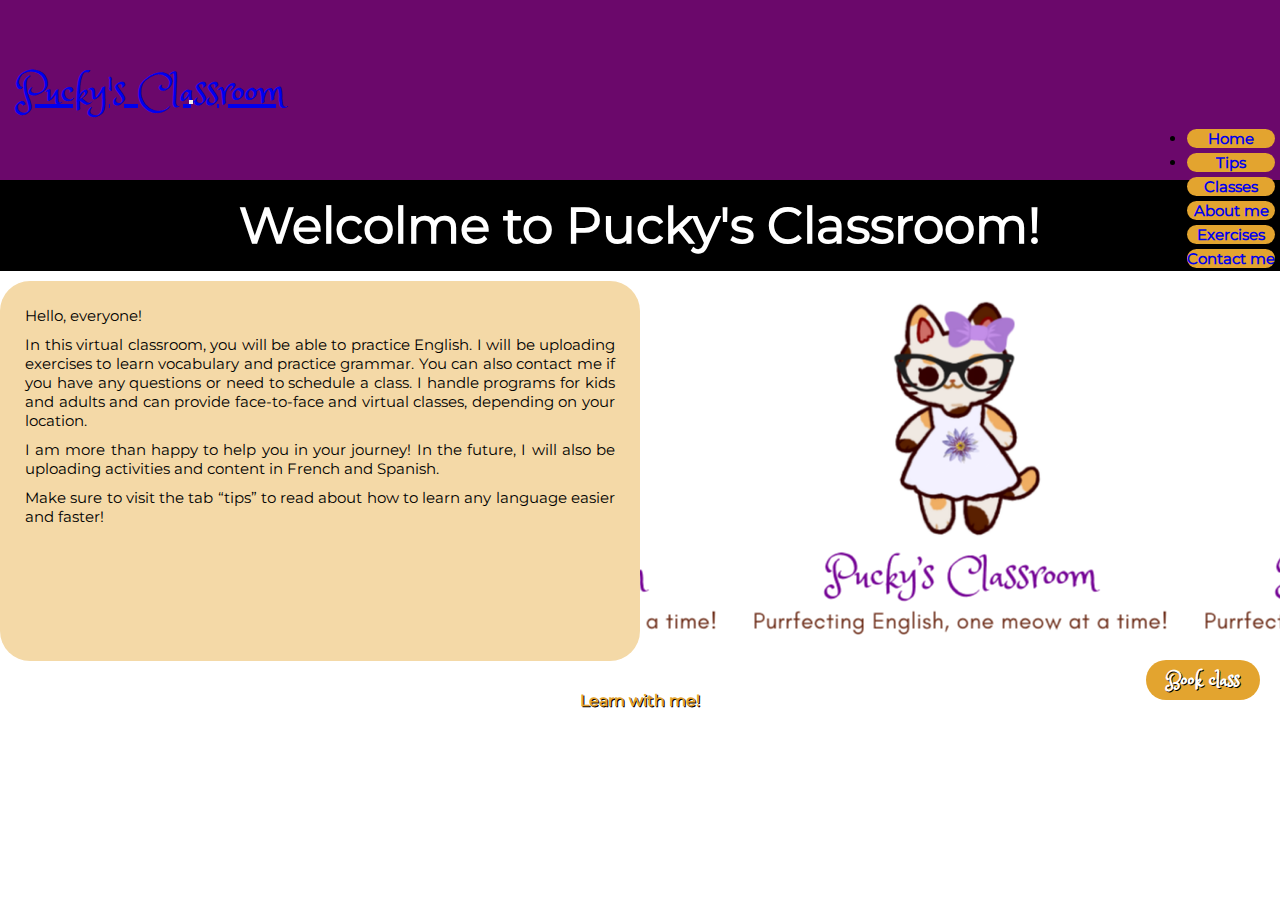
<file: index.html>
<!DOCTYPE html>
<html lang="en">

<head>
    <meta charset="UTF-8">
    <meta name="viewport" content="width=device-width, initial-scale=1.0">
    <title>Pucky's Classroom</title>
    <link rel="stylesheet" href="styles.css">
    <link rel="shortcut icon" href="Images/face.png" type="image/x-icon">
    <link rel="stylesheet" href="https://cdnjs.cloudflare.com/ajax/libs/font-awesome/6.4.2/css/all.min.css"
        integrity="sha512-z3gLpd7yknf1YoNbCzqRKc4qyor8gaKU1qmn+CShxbuBusANI9QpRohGBreCFkKxLhei6S9CQXFEbbKuqLg0DA=="
        crossorigin="anonymous" referrerpolicy="no-referrer" />
    <!-- BS starts -->
    <link href="https://cdn.jsdelivr.net/npm/bootstrap@5.1.3/dist/css/bootstrap.min.css" rel="stylesheet"
        integrity="sha384-1BmE4kWBq78iYhFldvKuhfTAU6auU8tT94WrHftjDbrCEXSU1oBoqyl2QvZ6jIW3" crossorigin="anonymous">
    <!-- BS ends -->
</head>

<body>
    <!-- Navbar starts -->
    <nav class="navbar navbar-expand-sm navbar-dark">
        <div class="container-fluid">
            <a class="navbar-brand" href="#">Pucky's Classroom</a>
            <button class="navbar-toggler" type="button" data-bs-toggle="collapse" data-bs-target="#collapsibleNavbar">
                <span class="navbar-toggler-icon"></span>
            </button>
            <div class="collapse navbar-collapse" id="collapsibleNavbar">
                <ul class="navbar-nav">
                    <li class="nav-item">
                        <a class="nav-link" href="#">Home</a>
                    </li>
                    <li class="nav-item">
                        <a class="nav-link" href="tips.html">Tips</a>
                    </li>
                    <li class="nav-item">
                        <a class="nav-link" href="classes.html">Classes
                        </a>
                    </li>
                    <li class="nav-item">
                        <a class="nav-link" href="about me.html">About me</a>
                    </li>
                    <li class="nav-item">
                        <a class="nav-link" href="exercises.html">Exercises</a>
                    </li>
                    <li class="nav-item">
                        <a class="nav-link" href="contact me.html">Contact me</a>
                    </li>
                </ul>
            </div>
        </div>
    </nav>
    <!-- Navbar ends-->
    <!-- script-->
    <script src="https://cdn.jsdelivr.net/npm/@popperjs/core@2.10.2/dist/umd/popper.min.js"
        integrity="sha384-7+zCNj/IqJ95wo16oMtfsKbZ9ccEh31eOz1HGyDuCQ6wgnyJNSYdrPa03rtR1zdB" crossorigin="anonymous">
    </script>
    <script src="https://cdn.jsdelivr.net/npm/bootstrap@5.1.3/dist/js/bootstrap.min.js"
        integrity="sha384-QJHtvGhmr9XOIpI6YVutG+2QOK9T+ZnN4kzFN1RtK3zEFEIsxhlmWl5/YESvpZ13" crossorigin="anonymous">
    </script>
    <!-- script-->
    <main>
        <h1 id="welcome">Welcolme to Pucky's Classroom!  </h1>
        <div class="index">
            <div class="ileft">
                <p>Hello, everyone!</p>
                <p>In this virtual classroom, you will be able to practice English. I will be uploading exercises to learn vocabulary and practice grammar. You can also contact me if you have any questions or need to schedule a class. I handle programs for kids and adults and can provide face-to-face and virtual classes, depending on your location. </p>
                <p>I am more than happy to help you in your journey! In the future, I will also be uploading activities and content in French and Spanish.</p>
                <p> Make sure to visit the tab “tips” to read about how to learn any language easier and faster!</p>
            </div>
            <div class="iright">
            </div>
        </div>
    </main>
    <footer>
        <div class="redes">
            <p>Learn with me!</p>
            <a href="https://www.instagram.com/veganpucky/">
                <i class="fa-brands fa-instagram"></i>
            </a>
            <a href="https://www.youtube.com/channel/UCCeJVtqkr9VbxvUMafBMI6Q">
                <i class="fa-brands fa-youtube"></i>
            </a>
            <a href="mailto:angela.cordero@correounivalle.edu.co">
                <i class="fa-regular fa-envelope"></i>
            </a>
        </div>
        <div class="book">
            <a href="https://wa.link/2y424m">
                <p>Book class</p>
            </a>
        </div>
    </footer>
</body>
</html>
</file>
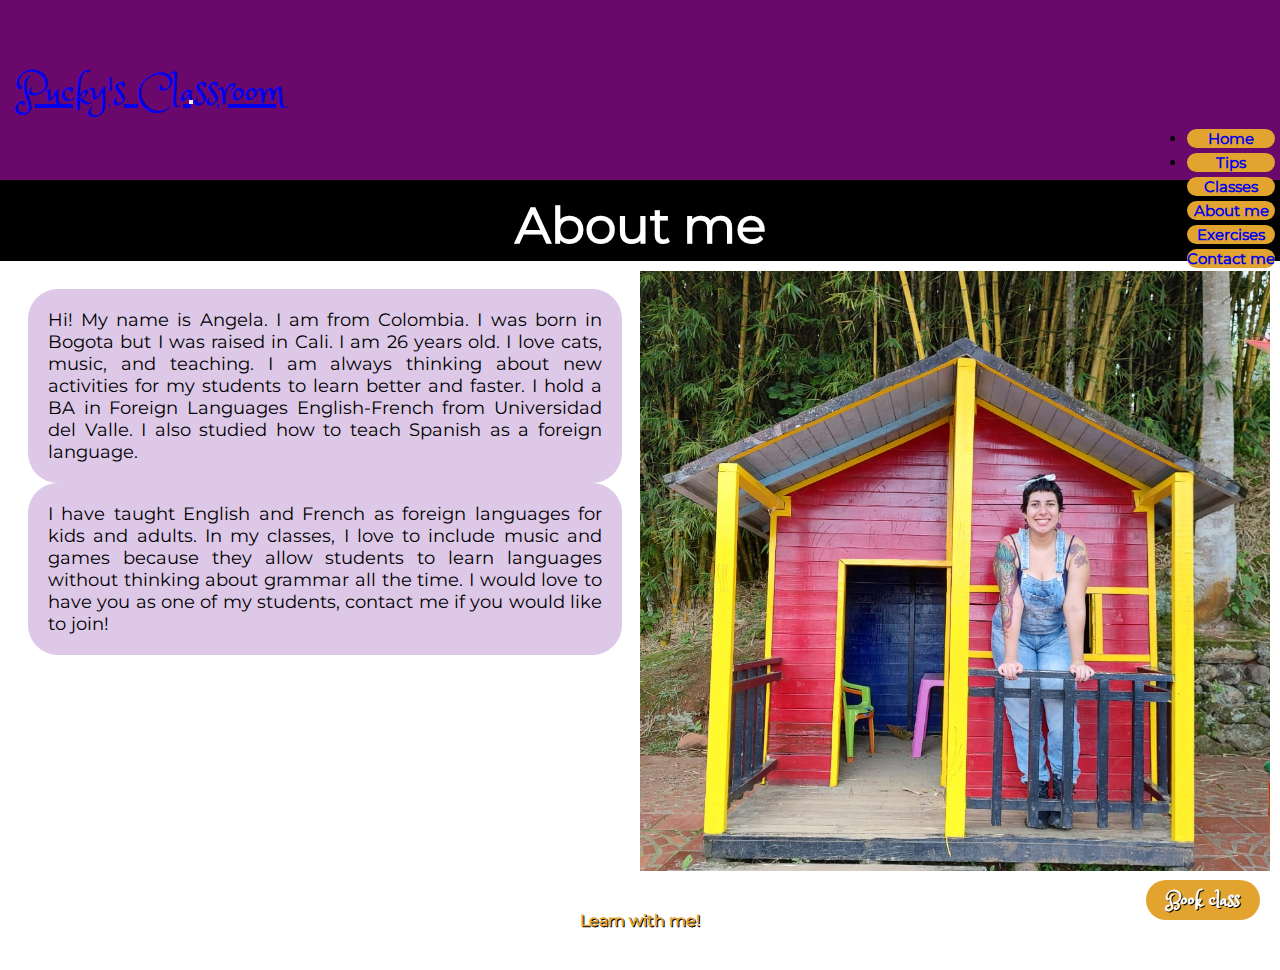
<file: about me.html>
<!DOCTYPE html>
<html lang="en">

<head>
    <meta charset="UTF-8">
    <meta name="viewport" content="width=device-width, initial-scale=1.0">
    <title>About me</title>
    <link rel="stylesheet" href="styles.css">
    <link rel="shortcut icon" href="Images/face.png" type="image/x-icon">
</head>

<body>
    <link rel="stylesheet" href="https://cdnjs.cloudflare.com/ajax/libs/font-awesome/6.4.2/css/all.min.css"
        integrity="sha512-z3gLpd7yknf1YoNbCzqRKc4qyor8gaKU1qmn+CShxbuBusANI9QpRohGBreCFkKxLhei6S9CQXFEbbKuqLg0DA=="
        crossorigin="anonymous" referrerpolicy="no-referrer" />
    <!-- BS starts -->
    <link href="https://cdn.jsdelivr.net/npm/bootstrap@5.1.3/dist/css/bootstrap.min.css" rel="stylesheet"
        integrity="sha384-1BmE4kWBq78iYhFldvKuhfTAU6auU8tT94WrHftjDbrCEXSU1oBoqyl2QvZ6jIW3" crossorigin="anonymous">
    <!-- BS ends -->
    </head>

    <body>
        <!-- Navbar starts -->
        <nav class="navbar navbar-expand-sm navbar-dark">
            <div class="container-fluid">
                <a class="navbar-brand" href="#">Pucky's Classroom</a>
                <button class="navbar-toggler" type="button" data-bs-toggle="collapse"
                    data-bs-target="#collapsibleNavbar">
                    <span class="navbar-toggler-icon"></span>
                </button>
                <div class="collapse navbar-collapse" id="collapsibleNavbar">
                    <ul class="navbar-nav">
                        <li class="nav-item">
                            <a class="nav-link" href="index.html">Home</a>
                        </li>
                        <li class="nav-item">
                            <a class="nav-link" href="tips.html">Tips</a>
                        </li>
                        <li class="nav-item">
                            <a class="nav-link" href="classes.html">Classes
                            </a>
                        </li>
                        <li class="nav-item">
                            <a class="nav-link" href="#">About me</a>
                        </li>
                        <li class="nav-item">
                            <a class="nav-link" href="exercises.html">Exercises</a>
                        </li>
                        <li class="nav-item">
                            <a class="nav-link" href="contact me.html">Contact me</a>
                        </li>
                    </ul>
                </div>
            </div>
        </nav>
        <!-- Navbar ends-->
        <!-- script-->
        <script src="https://cdn.jsdelivr.net/npm/@popperjs/core@2.10.2/dist/umd/popper.min.js"
            integrity="sha384-7+zCNj/IqJ95wo16oMtfsKbZ9ccEh31eOz1HGyDuCQ6wgnyJNSYdrPa03rtR1zdB" crossorigin="anonymous">
        </script>
        <script src="https://cdn.jsdelivr.net/npm/bootstrap@5.1.3/dist/js/bootstrap.min.js"
            integrity="sha384-QJHtvGhmr9XOIpI6YVutG+2QOK9T+ZnN4kzFN1RtK3zEFEIsxhlmWl5/YESvpZ13" crossorigin="anonymous">
        </script>
        <!-- script-->
        <main>
            <h1>About me</h1>
            <div class="welcome">
                <div class="wleft">
                    <p>Hi! My name is Angela. I am from Colombia. I was born in Bogota but I was raised in Cali. I am 26 years old. I love cats, music, and teaching. I am always thinking about new activities for my students to learn better and faster. I hold a BA in Foreign Languages English-French from Universidad del Valle. I also studied how to teach Spanish as a foreign language.
                    </p>
                    <p>I have taught English and French as foreign languages for kids and adults. In my classes, I love to include music and games because they allow students to learn languages without thinking about grammar all the time. I would love to have you as one of my students, contact me if you would like to join! </p>
                </div>
                <div class="wright"></div>
        </main>
        <footer>
            <div class="redes">
                <p>Learn with me!</p>
                <a href="https://www.instagram.com/veganpucky/">
                    <i class="fa-brands fa-instagram"></i>
                </a>
                <a href="https://www.youtube.com/channel/UCCeJVtqkr9VbxvUMafBMI6Q">
                    <i class="fa-brands fa-youtube"></i>
                </a>
                <a href="mailto:angela.cordero@correounivalle.edu.co">
                    <i class="fa-regular fa-envelope"></i>
                </a>
            </div>
            <div class="book">
                <a href="https://wa.link/2y424m">
                    <p>Book class</p>
                </a>
            </div>
        </footer>
    </body>

</html>
</file>
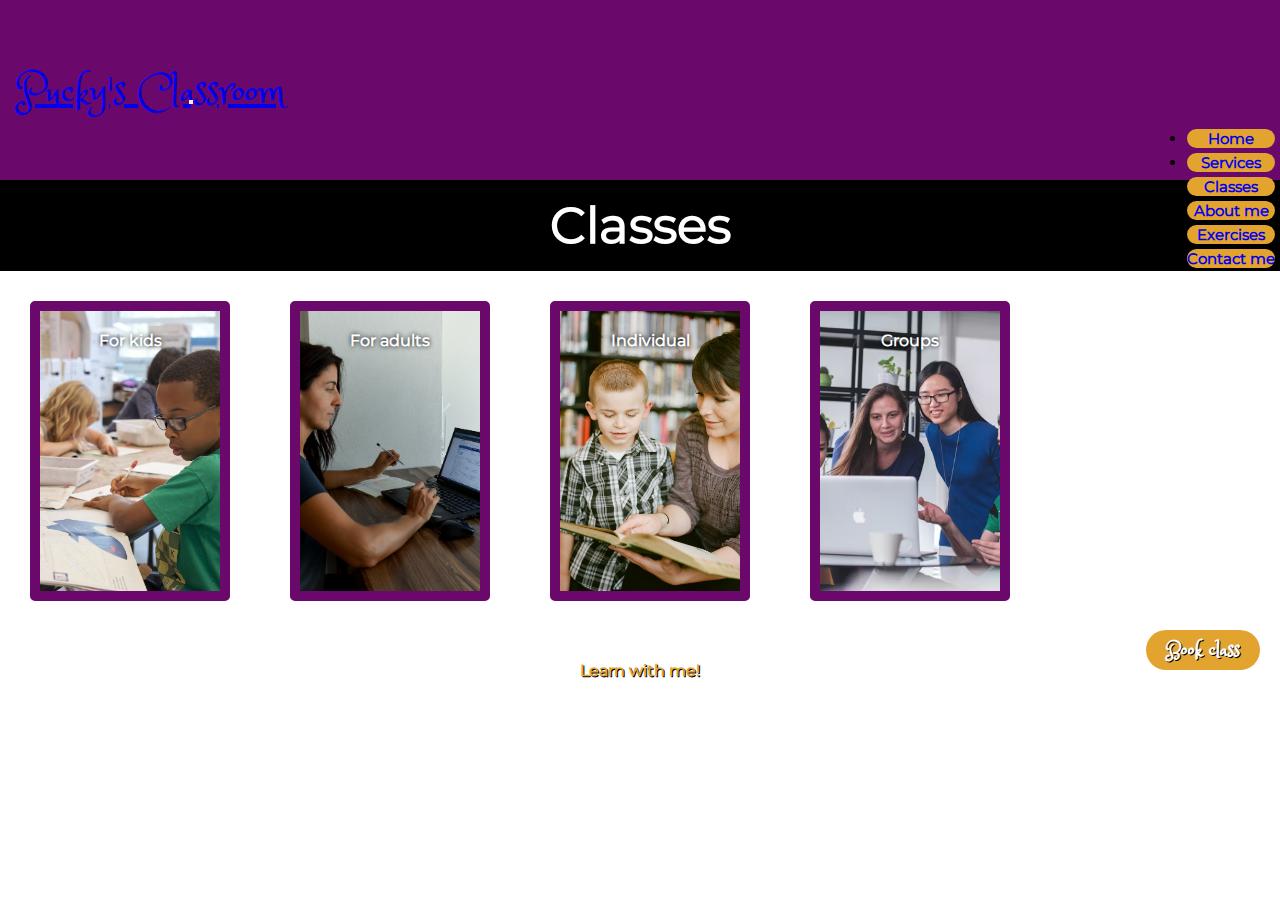
<file: classes.html>
<!DOCTYPE html>
<html lang="en">
<head>
    <meta charset="UTF-8">
    <meta name="viewport" content="width=device-width, initial-scale=1.0">
    <title>Classes</title>
    <link rel="stylesheet" href="styles.css">
    <link rel="shortcut icon" href="Images/face.png" type="image/x-icon">
    <link rel="stylesheet" href="https://cdnjs.cloudflare.com/ajax/libs/font-awesome/6.4.2/css/all.min.css"
        integrity="sha512-z3gLpd7yknf1YoNbCzqRKc4qyor8gaKU1qmn+CShxbuBusANI9QpRohGBreCFkKxLhei6S9CQXFEbbKuqLg0DA=="
        crossorigin="anonymous" referrerpolicy="no-referrer" />
    <!-- BS starts -->
    <link href="https://cdn.jsdelivr.net/npm/bootstrap@5.1.3/dist/css/bootstrap.min.css" rel="stylesheet"
        integrity="sha384-1BmE4kWBq78iYhFldvKuhfTAU6auU8tT94WrHftjDbrCEXSU1oBoqyl2QvZ6jIW3" crossorigin="anonymous">
    <!-- BS ends -->
</head>

<body>

    <!-- Navbar starts -->
    <nav class="navbar navbar-expand-sm navbar-dark">
        <div class="container-fluid">
            <a class="navbar-brand" href="#">Pucky's Classroom</a>
            <button class="navbar-toggler" type="button" data-bs-toggle="collapse" data-bs-target="#collapsibleNavbar">
                <span class="navbar-toggler-icon"></span>
            </button>
            <div class="collapse navbar-collapse" id="collapsibleNavbar">
                <ul class="navbar-nav">
                    <li class="nav-item">
                        <a class="nav-link" href="#">Home</a>
                    </li>
                    <li class="nav-item">
                        <a class="nav-link" href="#">Services</a>
                    </li>
                    <li class="nav-item">
                        <a class="nav-link" href="classes.html">Classes
                        </a>
                    </li>
                    <li class="nav-item">
                        <a class="nav-link" href="about me.html">About me</a>
                    </li>
                    <li class="nav-item">
                        <a class="nav-link" href="#">Exercises</a>
                    </li>
                    <li class="nav-item">
                        <a class="nav-link" href="#">Contact me</a>
                    </li>
                </ul>
            </div>
        </div>
    </nav>
    <!-- Navbar ends-->
    <!-- script-->
    <script src="https://cdn.jsdelivr.net/npm/@popperjs/core@2.10.2/dist/umd/popper.min.js"
        integrity="sha384-7+zCNj/IqJ95wo16oMtfsKbZ9ccEh31eOz1HGyDuCQ6wgnyJNSYdrPa03rtR1zdB" crossorigin="anonymous">
    </script>
    <script src="https://cdn.jsdelivr.net/npm/bootstrap@5.1.3/dist/js/bootstrap.min.js"
        integrity="sha384-QJHtvGhmr9XOIpI6YVutG+2QOK9T+ZnN4kzFN1RtK3zEFEIsxhlmWl5/YESvpZ13" crossorigin="anonymous">
    </script>
    <!-- script-->

    <h1>Classes</h1>
    <div class="classes">
        <div class="itemi itema">For kids</div>
        <div class="itemi itemb">For adults</div>
        <div class="itemi itemc">Individual</div>
        <div class="itemi itemd">Groups</div>
    </div>
    <footer>
        <div class="redes">
            <p>Learn with me!</p>
            <a href="https://www.instagram.com/veganpucky/">
                <i class="fa-brands fa-instagram"></i>
            </a>
            <a href="https://www.youtube.com/channel/UCCeJVtqkr9VbxvUMafBMI6Q">
                <i class="fa-brands fa-youtube"></i>
            </a>
            <a href="mailto:angela.cordero@correounivalle.edu.co">
                <i class="fa-regular fa-envelope"></i>
            </a>
        </div>
        <div class="book">
            <a href="https://wa.link/2y424m">
                <p>Book class</p>
            </a>
        </div>
    </footer>
</body>

</html>
</file>
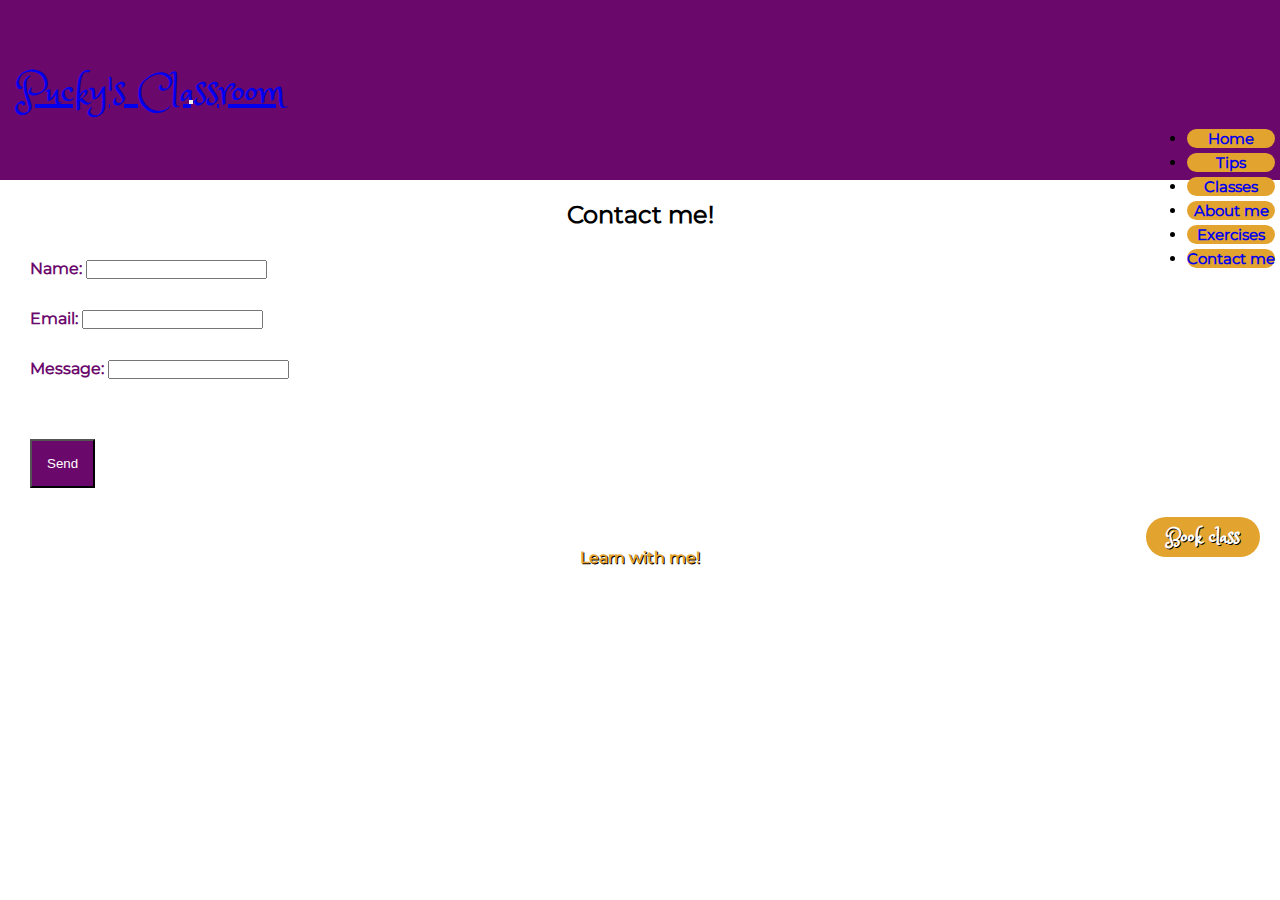
<file: contact me.html>
<!DOCTYPE html>
<html lang="en">
<head>
    <meta charset="UTF-8">
    <meta name="viewport" content="width=device-width, initial-scale=1.0">
    <title>Contact me</title>
    <link rel="stylesheet" href="styles.css">
    <link rel="shortcut icon" href="Images/face.png" type="image/x-icon">
    <link rel="stylesheet" href="https://cdnjs.cloudflare.com/ajax/libs/font-awesome/6.4.2/css/all.min.css" integrity="sha512-z3gLpd7yknf1YoNbCzqRKc4qyor8gaKU1qmn+CShxbuBusANI9QpRohGBreCFkKxLhei6S9CQXFEbbKuqLg0DA==" crossorigin="anonymous" referrerpolicy="no-referrer" />
    <!-- BS starts -->
    <link href="https://cdn.jsdelivr.net/npm/bootstrap@5.1.3/dist/css/bootstrap.min.css" rel="stylesheet"
        integrity="sha384-1BmE4kWBq78iYhFldvKuhfTAU6auU8tT94WrHftjDbrCEXSU1oBoqyl2QvZ6jIW3" crossorigin="anonymous">
    <script src="https://cdn.jsdelivr.net/npm/jquery@3.7.1/dist/jquery.slim.min.js"></script>
    <script src="https://cdn.jsdelivr.net/npm/popper.js@1.16.1/dist/umd/popper.min.js"></script>
    <script src="https://cdn.jsdelivr.net/npm/bootstrap@4.6.2/dist/js/bootstrap.bundle.min.js"></script>
    <!-- BS ends -->
    </head>

    <body>
        <!-- Navbar starts -->
        <nav class="navbar navbar-expand-sm navbar-dark">
            <div class="container-fluid">
                <a class="navbar-brand" href="#">Pucky's Classroom</a>
                <button class="navbar-toggler" type="button" data-bs-toggle="collapse"
                    data-bs-target="#collapsibleNavbar">
                    <span class="navbar-toggler-icon"></span>
                </button>
                <div class="collapse navbar-collapse" id="collapsibleNavbar">
                    <ul class="navbar-nav">
                        <li class="nav-item">
                            <a class="nav-link" href="index.html">Home</a>
                        </li>
                        <li class="nav-item">
                            <a class="nav-link" href="tips.html">Tips</a>
                        </li>
                        <li class="nav-item">
                            <a class="nav-link" href="classes.html">Classes
                            </a>
                        </li>
                        <li class="nav-item">
                            <a class="nav-link" href="about me.html">About me</a>
                        </li>
                        <li class="nav-item">
                            <a class="nav-link" href="exercises.html">Exercises</a>
                        </li>
                        <li class="nav-item">
                            <a class="nav-link" href="contact me.html">Contact me</a>
                        </li>
                    </ul>
                </div>
            </div>
        </nav>
        <!-- Navbar ends-->
        <!-- script-->
        <script src="https://cdn.jsdelivr.net/npm/@popperjs/core@2.10.2/dist/umd/popper.min.js"
            integrity="sha384-7+zCNj/IqJ95wo16oMtfsKbZ9ccEh31eOz1HGyDuCQ6wgnyJNSYdrPa03rtR1zdB" crossorigin="anonymous">
        </script>
        <script src="https://cdn.jsdelivr.net/npm/bootstrap@5.1.3/dist/js/bootstrap.min.js"
            integrity="sha384-QJHtvGhmr9XOIpI6YVutG+2QOK9T+ZnN4kzFN1RtK3zEFEIsxhlmWl5/YESvpZ13" crossorigin="anonymous">
        </script>
        <!-- script-->
        <main>
            <div class="container">
                <h2>Contact me!</h2>
                <form action="/action_page.php">
                    <div class="form-group">
                        <label for="name">Name:</label>
                        <input type="name" class="form-control" id="name" name="email">
                    </div>
                    <div class="form-group">
                        <label for="email">Email:</label>
                        <input type="email" class="form-control" id="email" name="email">
                    </div>
                    <div class="form-group">
                        <label for="message">Message:</label>
                        <input type="text" class="form-control" id="text" name="text">
                    </div>
                    <button type="submit" class="btn">Send</button>
                </form>
            </div>
        </main>
        <footer>
            <div class="redes">
                <p>Learn with me!</p>
                <a href="">
                    <i class="fa-brands fa-instagram"></i>
                </a>
                <a href="">
                    <i class="fa-brands fa-youtube"></i>
                </a>
                <a href="">
                    <i class="fa-regular fa-envelope"></i>
                </a>
            </div>
            <div class="book">
                <a href="">
                    <p>Book class</p>
                </a>
            </div>
        </footer>
    </body>
    </html>
</file>
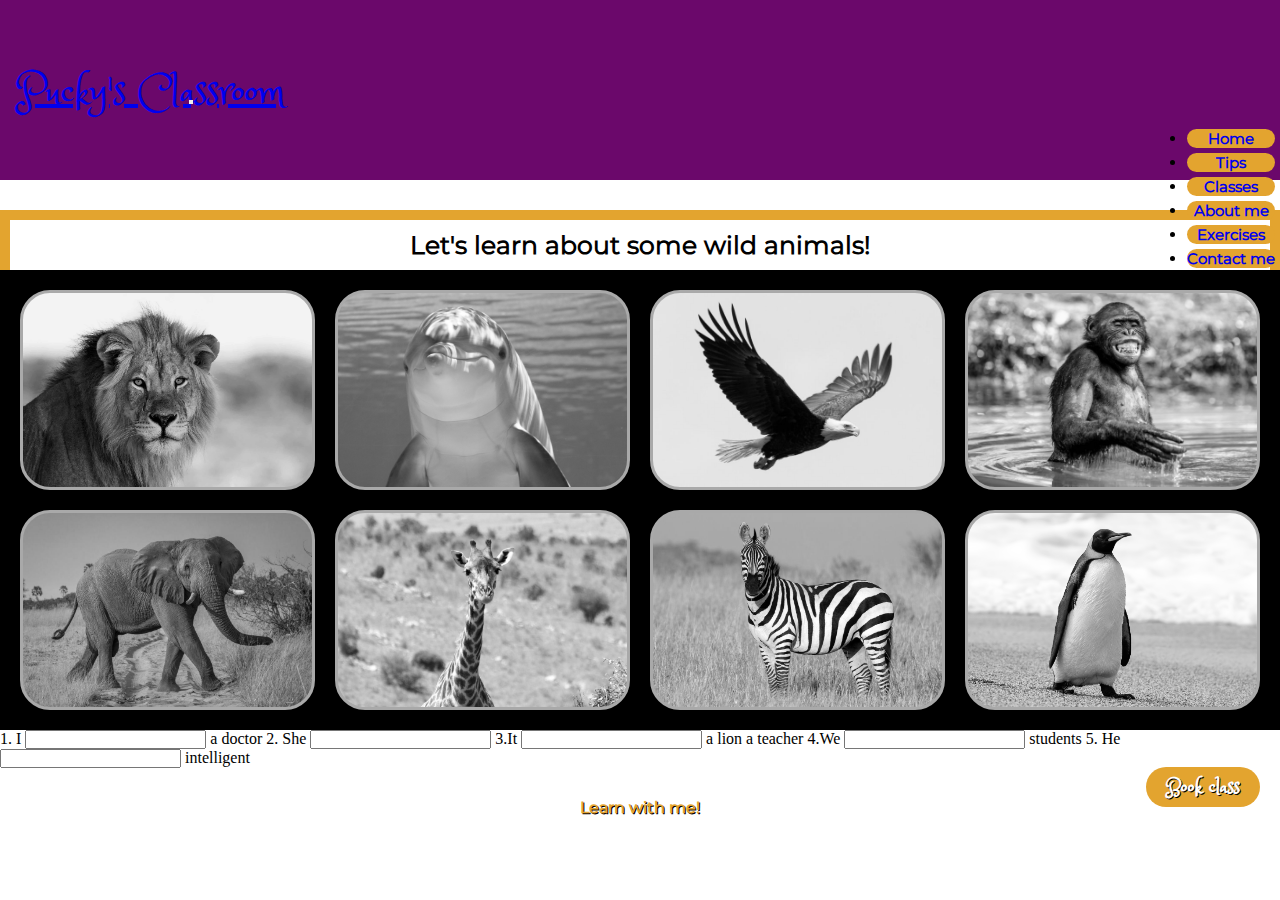
<file: exercises.html>
<!DOCTYPE html>
<html lang="en">
<head>
    <meta charset="UTF-8">
    <meta name="viewport" content="width=device-width, initial-scale=1.0">
    <title>Exercises</title>
    <link rel="stylesheet" href="styles.css">
    <link rel="shortcut icon" href="Images/face.png" type="image/x-icon">
    <link rel="stylesheet" href="https://cdnjs.cloudflare.com/ajax/libs/font-awesome/6.4.2/css/all.min.css" integrity="sha512-z3gLpd7yknf1YoNbCzqRKc4qyor8gaKU1qmn+CShxbuBusANI9QpRohGBreCFkKxLhei6S9CQXFEbbKuqLg0DA==" crossorigin="anonymous" referrerpolicy="no-referrer" />
    <!-- BS starts -->
    <link href="https://cdn.jsdelivr.net/npm/bootstrap@5.1.3/dist/css/bootstrap.min.css" rel="stylesheet"
        integrity="sha384-1BmE4kWBq78iYhFldvKuhfTAU6auU8tT94WrHftjDbrCEXSU1oBoqyl2QvZ6jIW3" crossorigin="anonymous">
    <!-- BS ends -->
</head>

<body>
    <!-- Navbar starts -->
    <nav class="navbar navbar-expand-sm navbar-dark">
        <div class="container-fluid">
            <a class="navbar-brand" href="#">Pucky's Classroom</a>
            <button class="navbar-toggler" type="button" data-bs-toggle="collapse" data-bs-target="#collapsibleNavbar">
                <span class="navbar-toggler-icon"></span>
            </button>
            <div class="collapse navbar-collapse" id="collapsibleNavbar">
                <ul class="navbar-nav">
                    <li class="nav-item">
                        <a class="nav-link" href="index.html">Home</a>
                    </li>
                    <li class="nav-item">
                        <a class="nav-link" href="tips.html">Tips</a>
                    </li>
                    <li class="nav-item">
                        <a class="nav-link" href="classes.html">Classes
                        </a>
                    </li>
                    <li class="nav-item">
                        <a class="nav-link" href="about me.html">About me</a>
                    </li>
                    <li class="nav-item">
                        <a class="nav-link" href="exercises.html">Exercises</a>
                    </li>
                    <li class="nav-item">
                        <a class="nav-link" href="contact me.html">Contact me</a>
                    </li>
                </ul>
            </div>
        </div>
    </nav>
    <!-- Navbar ends-->
    <!-- script-->
    <script src="https://cdn.jsdelivr.net/npm/@popperjs/core@2.10.2/dist/umd/popper.min.js"
        integrity="sha384-7+zCNj/IqJ95wo16oMtfsKbZ9ccEh31eOz1HGyDuCQ6wgnyJNSYdrPa03rtR1zdB" crossorigin="anonymous">
    </script>
    <script src="https://cdn.jsdelivr.net/npm/bootstrap@5.1.3/dist/js/bootstrap.min.js"
        integrity="sha384-QJHtvGhmr9XOIpI6YVutG+2QOK9T+ZnN4kzFN1RtK3zEFEIsxhlmWl5/YESvpZ13" crossorigin="anonymous">
    </script>
    <!-- script-->
<body>
    <header>
    </header>
    <main>
        <div class="subtitle">
            <h2>Let's learn about some wild animals!</h2>
        </div>
        <div class="vocabulary"> 
            <div class="item item1"></div>
            <div class="item item2"></div>
            <div class="item item3"></div>
            <div class="item item4"></div>
            <div class="item item5"></div>
            <div class="item item6"></div>
            <div class="item item7"></div>
            <div class="item item8"></div>
        </div>
        <div class="form">
            <label for="browser" class="form-label">1. I             <input class="form-control" list="browsers" name="browser" id="browser1">
                <datalist id="browsers">
                    <option value="am">
                    <option value="is">
                    <option value="are">
                </datalist> a doctor</label>

            <label for="browser" class="form-label">2. She             <input class="form-control" list="browsers" name="browser" id="browser2">
                <datalist id="browsers">
                    <option value="am">
                    <option value="is">
                    <option value="are">
                </datalist>
                <label for="browser" class="form-label">3.It             <input class="form-control" list="browsers" name="browser" id="browser3">
                    <datalist id="browsers">
                        <option value="am">
                        <option value="is">
                        <option value="are">
                    </datalist> a lion</label> a teacher</label>

            <label for="browser" class="form-label">4.We             <input class="form-control" list="browsers" name="browser" id="browser4">
                <datalist id="browsers">
                    <option value="am">
                    <option value="is">
                    <option value="are">
                </datalist> students</label>

            <label for="browser" class="form-label">5. He             <input class="form-control" list="browsers" name="browser" id="browser5">
                <datalist id="browsers">
                    <option value="am">
                    <option value="is">
                    <option value="are">
                </datalist> intelligent</label>
                
    </main>
    <footer>
        <div class="redes">
            <p>Learn with me!</p>
            <a href="">
                <i class="fa-brands fa-instagram"></i>
            </a>
            <a href="">
                <i class="fa-brands fa-youtube"></i>
            </a>
            <a href="">
                <i class="fa-regular fa-envelope"></i>
            </a>
        </div>
        <div class="book">
            <a href="">
                <p>Book class</p>
            </a> 
        </div>
    </footer>
</file>
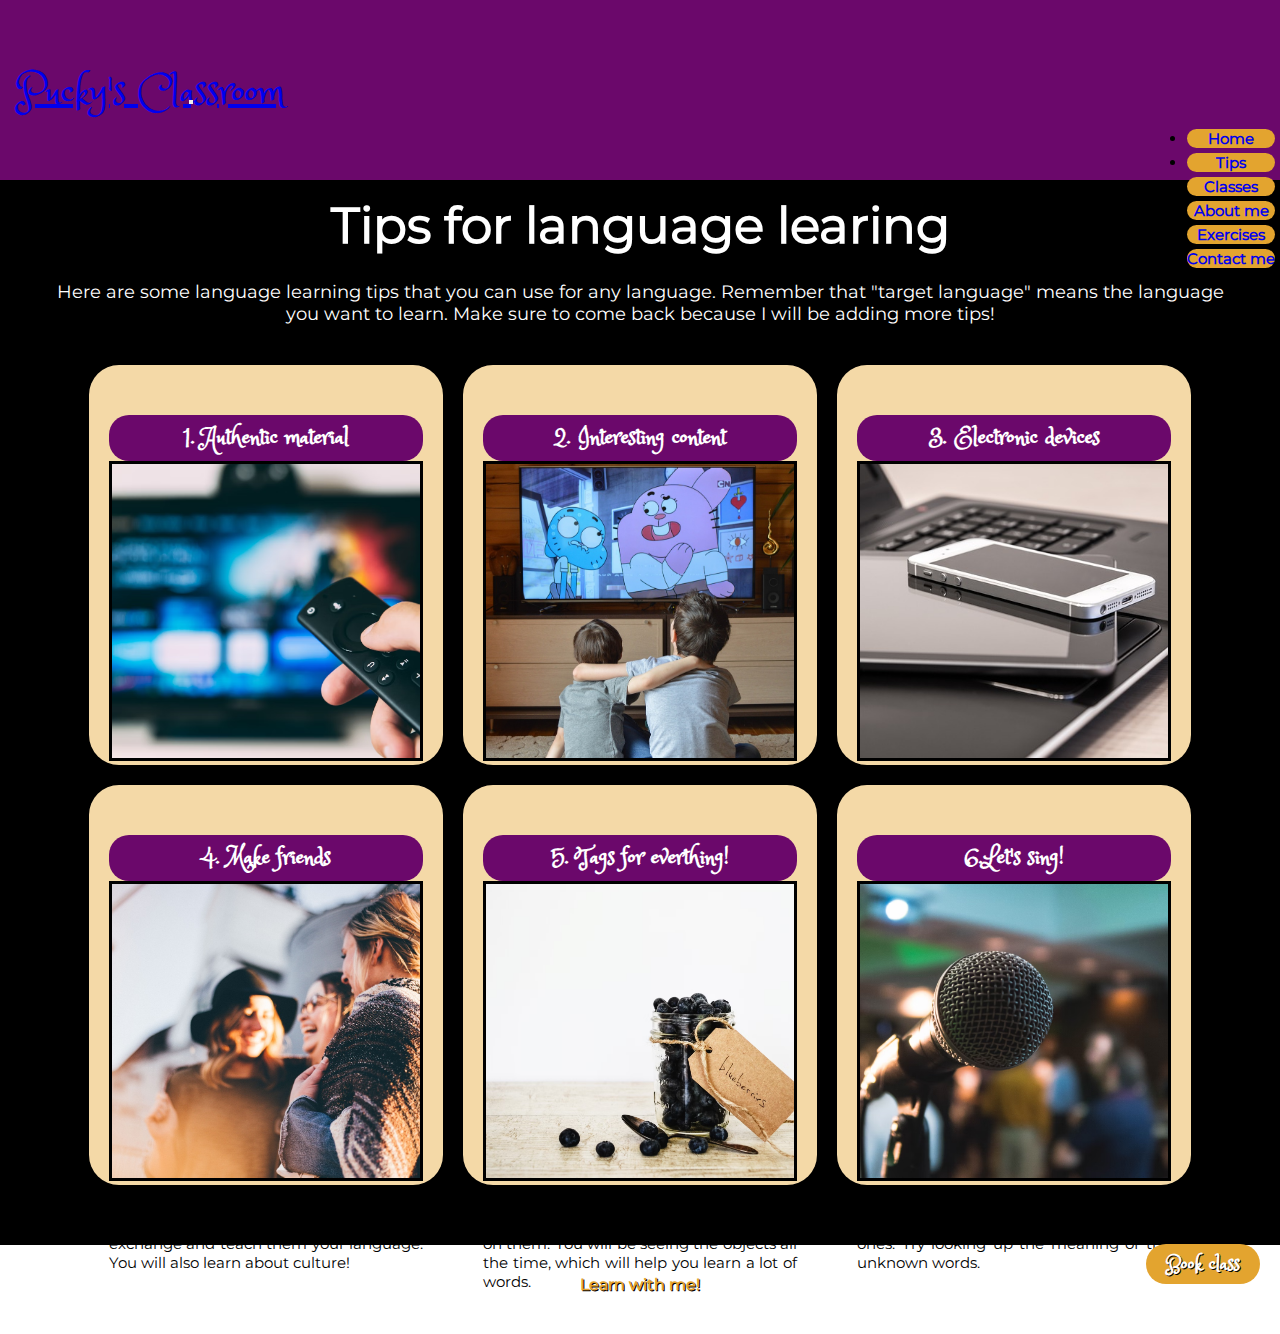
<file: tips.html>
<!DOCTYPE html>
<html lang="en">

<head>
    <meta charset="UTF-8">
    <meta name="viewport" content="width=device-width, initial-scale=1.0">
    <title>Pucky's Classroom</title>
    <link rel="stylesheet" href="styles.css">
    <link rel="shortcut icon" href="Images/face.png" type="image/x-icon">
    <link rel="stylesheet" href="https://cdnjs.cloudflare.com/ajax/libs/font-awesome/6.4.2/css/all.min.css"
        integrity="sha512-z3gLpd7yknf1YoNbCzqRKc4qyor8gaKU1qmn+CShxbuBusANI9QpRohGBreCFkKxLhei6S9CQXFEbbKuqLg0DA=="
        crossorigin="anonymous" referrerpolicy="no-referrer" />
    <!-- BS starts -->
    <link href="https://cdn.jsdelivr.net/npm/bootstrap@5.1.3/dist/css/bootstrap.min.css" rel="stylesheet"
        integrity="sha384-1BmE4kWBq78iYhFldvKuhfTAU6auU8tT94WrHftjDbrCEXSU1oBoqyl2QvZ6jIW3" crossorigin="anonymous">
    <script src="https://unpkg.com/aos@2.3.1/dist/aos.js"></script>
        <!-- BS ends -->
</head>

<body>
    <!-- Navbar starts -->
    <nav class="navbar navbar-expand-sm navbar-dark">
        <div class="container-fluid">
            <a class="navbar-brand" href="#">Pucky's Classroom</a>
            <button class="navbar-toggler" type="button" data-bs-toggle="collapse" data-bs-target="#collapsibleNavbar">
                <span class="navbar-toggler-icon"></span>
            </button>
            <div class="collapse navbar-collapse" id="collapsibleNavbar">
                <ul class="navbar-nav">
                    <li class="nav-item">
                        <a class="nav-link" href="index.html">Home</a>
                    </li>
                    <li class="nav-item">
                        <a class="nav-link" href="#">Tips</a>
                    </li>
                    <li class="nav-item">
                        <a class="nav-link" href="classes.html">Classes
                        </a>
                    </li>
                    <li class="nav-item">
                        <a class="nav-link" href="about me.html">About me</a>
                    </li>
                    <li class="nav-item">
                        <a class="nav-link" href="exercises.html">Exercises</a>
                    </li>
                    <li class="nav-item">
                        <a class="nav-link" href="contact me.html">Contact me</a>
                    </li>
                </ul>
            </div>
        </div>
    </nav>
    <!-- Navbar ends-->
    <!-- script-->
    <script src="https://cdn.jsdelivr.net/npm/@popperjs/core@2.10.2/dist/umd/popper.min.js"
        integrity="sha384-7+zCNj/IqJ95wo16oMtfsKbZ9ccEh31eOz1HGyDuCQ6wgnyJNSYdrPa03rtR1zdB" crossorigin="anonymous">
    </script>
    <script src="https://cdn.jsdelivr.net/npm/bootstrap@5.1.3/dist/js/bootstrap.min.js"
        integrity="sha384-QJHtvGhmr9XOIpI6YVutG+2QOK9T+ZnN4kzFN1RtK3zEFEIsxhlmWl5/YESvpZ13" crossorigin="anonymous">
    </script>
    <!-- script-->
    <main>
        <div class="tips-desc">
            <h1 id="tips"> Tips for language learing</h1>
            <p>Here are some language learning tips that you can use for any language. Remember that "target language" means the language you want to learn. Make sure to come back because I will be adding more tips!
            </p>
        </div>
    </main>
    <section>
        <article class="card">
            <h2 class="card-title">1. Authentic material</h2>
            <div class="card-img card-img1"></div>
            <p>Being exposed to authentic material such as movies, music, news, podcasts, etc, will help you learn vocabulary and pronunciation in a real context. You will also learn about culture and informal expressions</p>
        </article>
        <article class="card">
            <h2 class="card-title">2. Interesting content </h2>
            <div class="card-img card-img2"></div>
            <p>Find content in the target language that interests you. If you like dancing, read about it in your target language. If you like sports, watch an interview of your favorite athlete. You will learn a lot!</p>
        </article>
        <article class="card">
            <h2 class="card-title">3. Electronic devices</h2>
            <div class="card-img card-img3"></div>
            <p>Set your electronic devices in the target language, it will help you learn vocabulary. It will also increase the exposure you have to the target language as you use your devices everyday.</p>
        </article>
        <article class="card">
            <h2 class="card-title">4. Make friends</h2>
            <div class="card-img card-img4"></div>
            <p>Try to meet people who speak your target language. You can have a language exchange and teach them your language. You will also learn about culture!</p>
        </article>
        <article class="card">
            <h2 class="card-title">5. Tags for everthing! </h2>
            <div class="card-img card-img5"></div>
            <p>In pieces of paper, write the names of the objects in your house and place the tags on them. You will be seeing the objects all the time, which will help you learn a lot of words.</p>
        </article>
        <article class="card">
            <h2 class="card-title">6.Let's sing!</h2>
            <div class="card-img card-img6"></div>
            <p>Practice pronunciation with karaoke. You can learn your favorite songs or find new ones. Try looking up the meaning of the unknown words.</p>
        </article>
    </section>

    <footer>
        <div class="redes">
            <p>Learn with me!</p>
            <a href="https://www.instagram.com/veganpucky/">
                <i class="fa-brands fa-instagram"></i>
            </a>
            <a href="https://www.youtube.com/channel/UCCeJVtqkr9VbxvUMafBMI6Q">
                <i class="fa-brands fa-youtube"></i>
            </a>
            <a href="mailto:angela.cordero@correounivalle.edu.co">
                <i class="fa-regular fa-envelope"></i>
            </a>
        </div>
        <div class="book">
            <a href="https://wa.link/2y424m">
                <p>Book class</p>
            </a>
        </div>
    </footer>
</body>
</html>
</file>
<file: styles.css>
/*Colors*/
@font-face {
  font-family: "Montserrat";
  src: url(Fonts/Montserrat-Regular.ttf);
}
@font-face {
  font-family: "Princess Sofia";
  src: url(Fonts/PrincessSofia-Regular.ttf);
}
* {
  margin: 0;
  padding: 0;
  box-sizing: border-box;
}

/*index*/
.collapse {
  display: flex;
  justify-content: end;
}

.navbar-toggler {
  margin-left: -100px;
  margin-top: 100px;
}

.navbar-brand {
  font-family: "Princess Sofia";
  font-size: 40px !important;
  margin-left: 15px;
}

.navbar {
  background-color: #6b086b;
  height: 180px;
  width: 100%;
}
.navbar ul li {
  background-color: #e3a42f;
  border-radius: 15px;
  font-family: "Montserrat";
  font-size: 15px;
  margin: 5px;
  text-align: center;
  font-weight: bolder;
}
.navbar ul li a {
  text-decoration: none;
}

.navbar ul li a:hover {
  background-color: #000 !important;
}

h1 {
  background-color: #000;
  color: #fff;
  font-family: "Montserrat";
  padding: 15px;
  text-align: center;
  font-size: 50px;
}

.index {
  display: flex;
  flex-wrap: wrap;
  margin-top: -10px;
}
.index .iright {
  background-color: #6b086b;
  background-image: url(./Images/logo.png);
  background-position: center;
  height: 380px;
  width: 50%;
  margin-top: 20px;
}
.index .ileft {
  padding: 20px;
  width: 50%;
  text-align: justify;
  font-size: 15px;
  background-color: #f4d9a7;
  border-radius: 30px;
  margin-top: 20px;
}
.index .ileft p {
  font-family: "Montserrat";
  padding: 5px;
}

/*Tips*/
.tips-desc p {
  background-color: #000;
  color: #fff;
  font-family: "Montserrat";
  padding: 40px;
  text-align: center;
  font-size: 18px;
  margin-top: -30px;
  margin-bottom: -60px;
}

section {
  height: auto;
  width: 100%;
  padding: 50px;
  background-color: #000;
  font-family: "Montserrat";
  display: flex;
  flex-wrap: wrap;
  justify-content: center;
  align-items: center;
}
section .card {
  height: 400px;
  width: 30%;
  background-color: #f4d9a7;
  text-align: justify;
  padding: 20px;
  border-radius: 30px;
  margin: 10px;
}
section .card h2 {
  font-family: "Princess Sofia";
  background-color: #6b086b;
  color: #fff;
  border-radius: 20px;
  padding: 5px;
  font-size: 23px;
}
section .card .card-img {
  height: 300px;
  background-size: cover;
  background-position: center;
  border: #000 solid 3px;
  border-radius: 0%;
}
section .card .card-img1 {
  background-image: url(./Images/t1.avif);
}
section .card .card-img2 {
  background-image: url(./Images/t2.jpg);
}
section .card .card-img3 {
  background-image: url(./Images/t3.jpg);
}
section .card .card-img4 {
  background-image: url(./Images/t4.jpg);
}
section .card .card-img5 {
  background-image: url(./Images/t5.avif);
}
section .card .card-img6 {
  background-image: url(./Images/t6.avif);
}
section .card p {
  font-size: 15px;
  margin-top: 15px;
}

/*Classes*/
h2 {
  background-color: #fff;
  color: #000;
  font-family: "Montserrat";
  margin-top: 30px;
  text-align: center;
}

.classes {
  height: auto;
  display: flex;
  flex-wrap: wrap;
}
.classes .itemi {
  padding: 20px;
  border: #6b086b solid 10px;
  margin: 30px;
  background-size: cover;
  background-position: center;
  border-radius: 5px;
  color: #fff;
  font-family: "Montserrat";
  font-weight: bolder;
  text-shadow: #000 0px 0px 5px;
  text-align: center;
  height: 300px;
  width: 200px;
}

.itema {
  background-image: url(./Images/kids.jpeg);
}

.itemb {
  background-image: url(./Images/adults.jpg);
}

.itemc {
  background-image: url(./Images/individual.avif);
}

.itemd {
  background-image: url(./Images/group.avif);
}

.welcome {
  display: flex;
  flex-wrap: wrap;
  border: #fff solid 10px;
  margin-top: -10px;
}

.welcome .wright {
  background-image: url(Images/sho.jpg);
  background-size: cover;
  background-position: center;
  height: 600px;
  width: 100%;
}

.welcome .wleft {
  padding: 18px;
  width: 100%;
}
.welcome .wleft p {
  font-family: "Montserrat";
  text-align: justify;
  font-size: 18px;
  background-color: rgba(102, 7, 154, 0.2235294118);
  padding: 20px;
  border-radius: 30px;
}

/*exercises*/
main .subtitle h2 {
  font-family: "Montserrat";
  font-size: 25px;
  text-align: center;
  padding: 10px;
  border: 10px solid #e3a42f;
}

.vocabulary {
  background-color: #000;
  height: auto;
  display: grid;
  grid-template-columns: 1fr;
  grid-template-rows: repeat(8, 200px);
  padding: 20px;
  grid-gap: 20px;
  margin-top: -10px;
}

.item {
  border: 3px solid #e3a42f;
  background-size: cover;
  background-position: center;
  border-radius: 30px;
  transition: all 0.9s;
  filter: grayscale(100%);
}

.item:hover {
  transform: scale(1.2);
  filter: grayscale(0%);
}

.item1 {
  background-image: url(Images/Lion.jpg);
}

.item2 {
  background-image: url(Images/Dolphin.png);
}

.item3 {
  background-image: url(Images/Eagle.jpg);
}

.item4 {
  background-image: url(Images/Monkey.jpg);
}

.item5 {
  background-image: url(Images/Elephant.jpg);
}

.item6 {
  background-image: url(Images/Giraffe.jpeg);
  background-position: top;
}

.item7 {
  background-image: url(Images/Zebra.jpg);
}

.item8 {
  background-image: url(Images/Penguin.jpg);
  background-position: top;
}

/*Contact me*/
.container h2 {
  margin-top: 20px;
}

.form-group {
  margin: 30px;
  font-family: "Montserrat";
  font-weight: bolder;
  color: #6b086b;
}

input:focus {
  box-shadow: 0 0 3px 3px #f4d9a7 !important;
}

.btn {
  background-color: #6b086b !important;
  color: #fff !important;
  padding: 15px !important;
  margin: 30px;
}

.btn:hover {
  background-color: #e3a42f !important;
  color: #000 !important;
}

/*Colors*/
footer {
  background-color: #fff;
  color: #e3a42f;
  text-shadow: 1px 1px 0px #000;
  font-weight: bolder;
  text-align: center;
  padding: 20px;
  font-family: "Montserrat";
  height: 50px;
  margin-top: 10px;
}

footer .redes a {
  color: #6b086b;
  text-decoration: none;
  font-size: 30px;
}

footer .book a {
  text-decoration: none;
  background-color: #e3a42f;
  font-family: "Princess Sofia";
  color: #fff;
  float: right;
  font-size: 20px;
  padding: 5px 20px;
  border-radius: 30px;
  position: relative;
  bottom: 50px;
  height: 40px;
}

.book a:hover {
  background-color: #6b086b;
  color: #fff;
}

/*media queries*/
@media only screen and (max-width: 320px) {
  footer .book a {
    font-size: 15px;
    padding: 10px 5px;
    right: -10px;
  }
}
@media only screen and (min-width: 480px) {
  .vocabulary {
    grid-template-columns: 1fr 1fr;
    grid-template-rows: repeat(4, 200px);
  }
  .classes {
    grid-template-columns: 4fr;
    grid-template-rows: repeat(4, 0px);
  }
  .welcome .wleft {
    width: 50%;
  }
  .welcome .wright {
    width: 50%;
  }
}
@media only screen and (min-width: 768px) {
  .vocabulary {
    grid-template-columns: 1fr 1fr 1fr 1fr;
    grid-template-rows: repeat(2, 200px);
  }
}/*# sourceMappingURL=styles.css.map */
</file>
